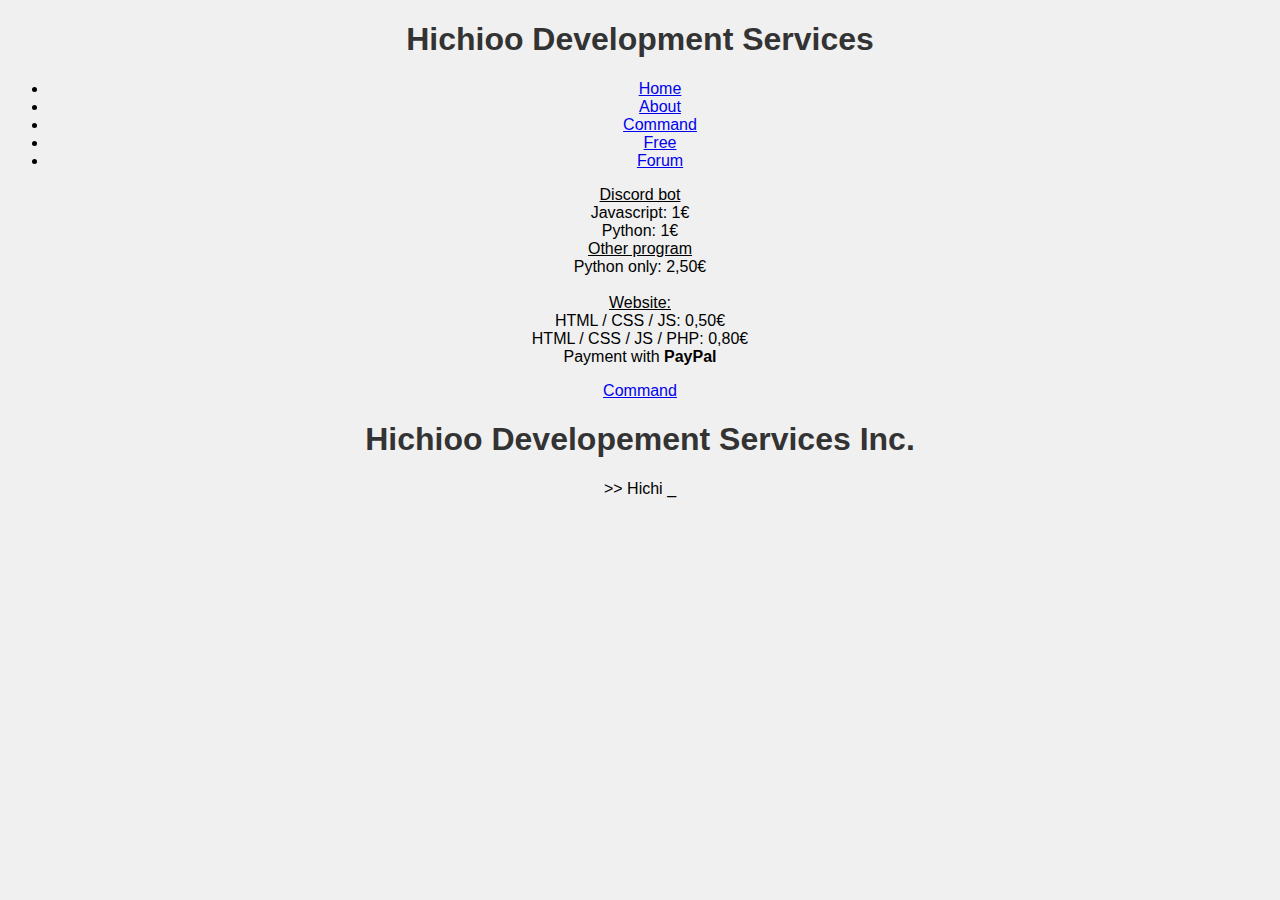
<file: index.html>
<!DOCTYPE html>
<html>
<head>
    <title>Hichioo Development Services</title>
    <link rel="stylesheet" type="text/css" href="style.css">
</head>
<body>
    <div class="header">
        <h1>Hichioo Development Services</h1>
        <ul class="menu">
            <li><a href="index.html">Home</a></li>
            <li><a href="about.html">About</a></li> 
            <li><a href="command.html">Command</a></li>
            <li><a href="free.html">Free</a></li>
            <li><a href="forum.html">Forum</a></li>
        </ul>
    </div>
    
    <p>
        
        <u>Discord bot</u><br>
        Javascript: 1€<br>
        Python: 1€<br>
        <u>Other program</u><br>
        Python only: 2,50€<br><br>
        <u>Website:</u><br>
        HTML / CSS / JS: 0,50€<br>
        HTML / CSS / JS / PHP: 0,80€<br>
        Payment with <strong>PayPal</strong>
    </p>

    <a href="https://discord.gg/k2UrPjjy" target="_blank" class="discord-button">Command</a>

    <h1>Hichioo Developement Services Inc.</h1>

    <div id="animated-text">
        <span id="text-content">&gt;</span>
        <span id="cursor">_</span>
    </div>

    <script src="script.js"></script>
</body>
</html>
</file>
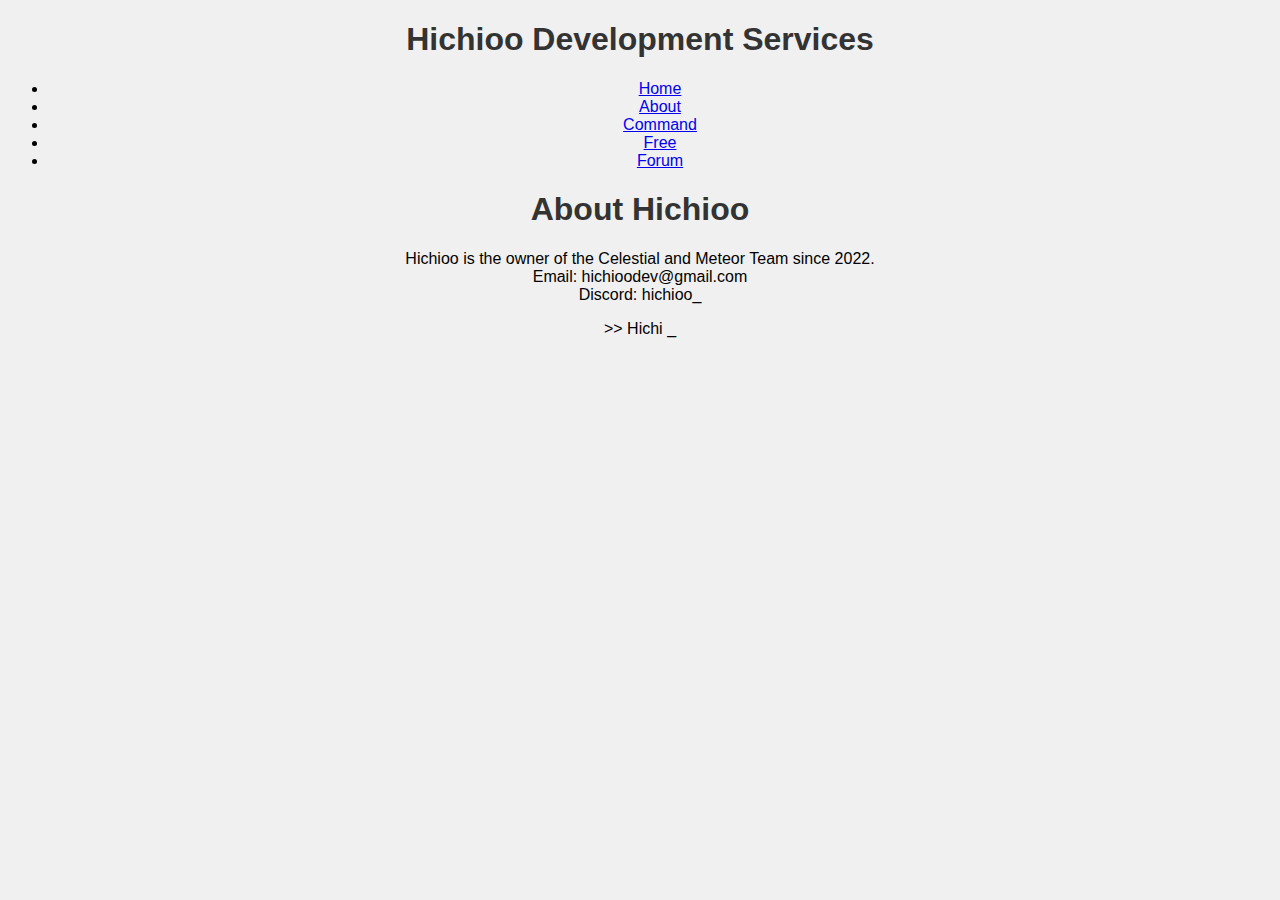
<file: about.html>
<!DOCTYPE html>
<html>
<head>
    <title>About | Hichioo Development Services</title>
    <link rel="stylesheet" type="text/css" href="style.css">
</head>
<body>
    <div class="header">
        <h1>Hichioo Development Services</h1>
        <ul class="menu">
            <li><a href="index.html">Home</a></li>
            <li><a href="about.html">About</a></li>
            <li><a href="command.html">Command</a></li>
            <li><a href="free.html">Free</a></li>
            <li><a href="forum.html">Forum</a></li>
        </ul>
    </div>
    
    <h1>About Hichioo</h1>
    <p>
        Hichioo is the owner of the Celestial and Meteor Team since 2022.<br>
        Email: hichioodev@gmail.com<br>
        Discord: hichioo_

        <div id="animated-text">
         <span id="text-content">&gt;</span>
         <span id="cursor">_</span>
     </div>

    <script src="script.js"></script>
</body>
</html>
</file>
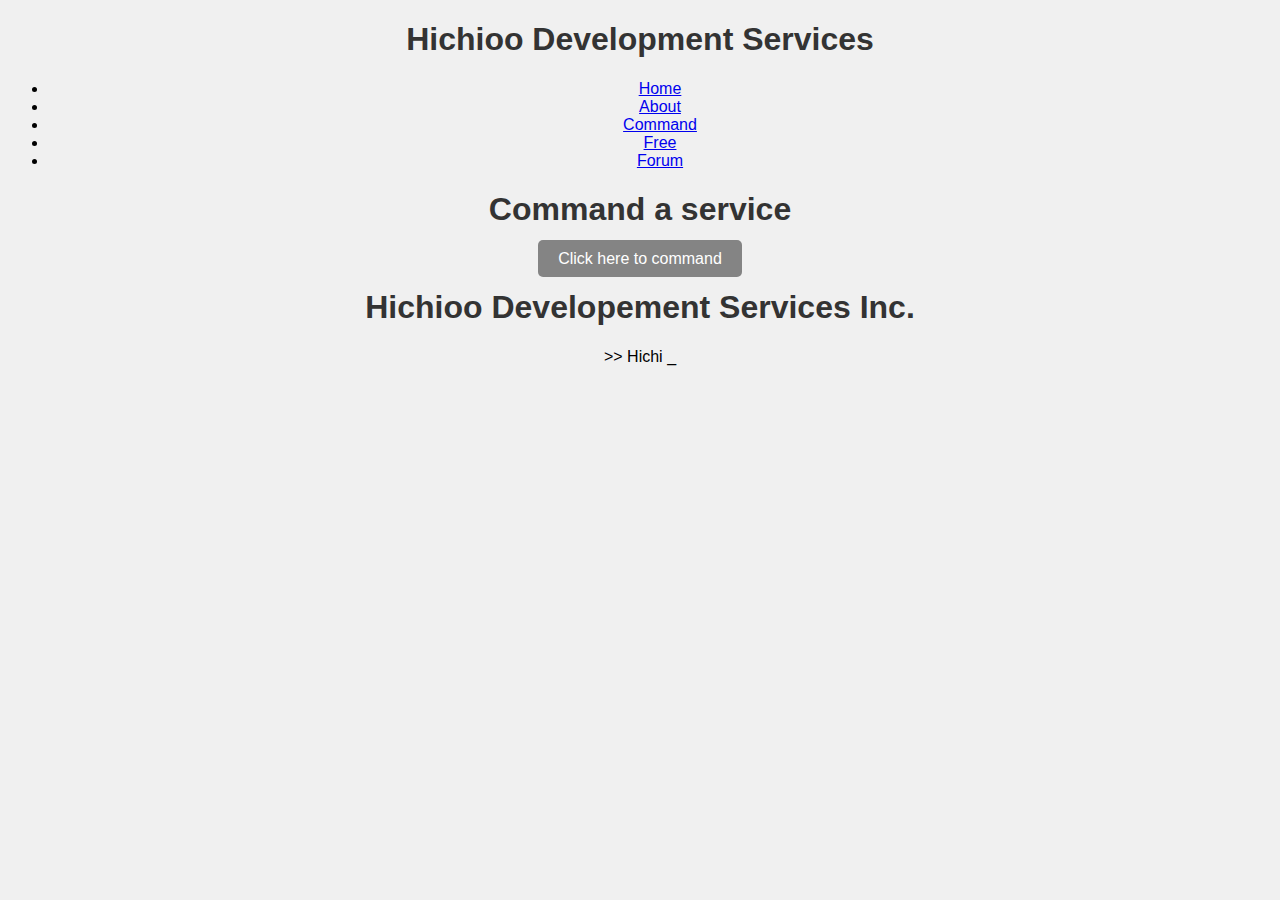
<file: command.html>
<!DOCTYPE html>
<html>
<head>
    <title>Command | Hichioo Development Services</title>
    <link rel="stylesheet" type="text/css" href="style.css">
</head>
<body>
    <div class="header">
        <h1>Hichioo Development Services</h1>
        <ul class="menu">
            <li><a href="index.html">Home</a></li>
            <li><a href="about.html">About</a></li>
            <li><a href="command.html">Command</a></li>
            <li><a href="free.html">Free</a></li>
            <li><a href="forum.html">Forum</a></li>
        </ul>
    </div>
    
    <h1>Command a service</h1>
    <p>
        <a href="https://discord.gg/k2UrPjjy" target="_blank" class="discord-button">Click here to command
        </a>
               <h1>Hichioo Developement Services Inc.</h1>


               <div id="animated-text">
                <span id="text-content">&gt;</span>
                <span id="cursor">_</span>
            </div>

    <script src="script.js"></script>
</body>
</html>
</file>
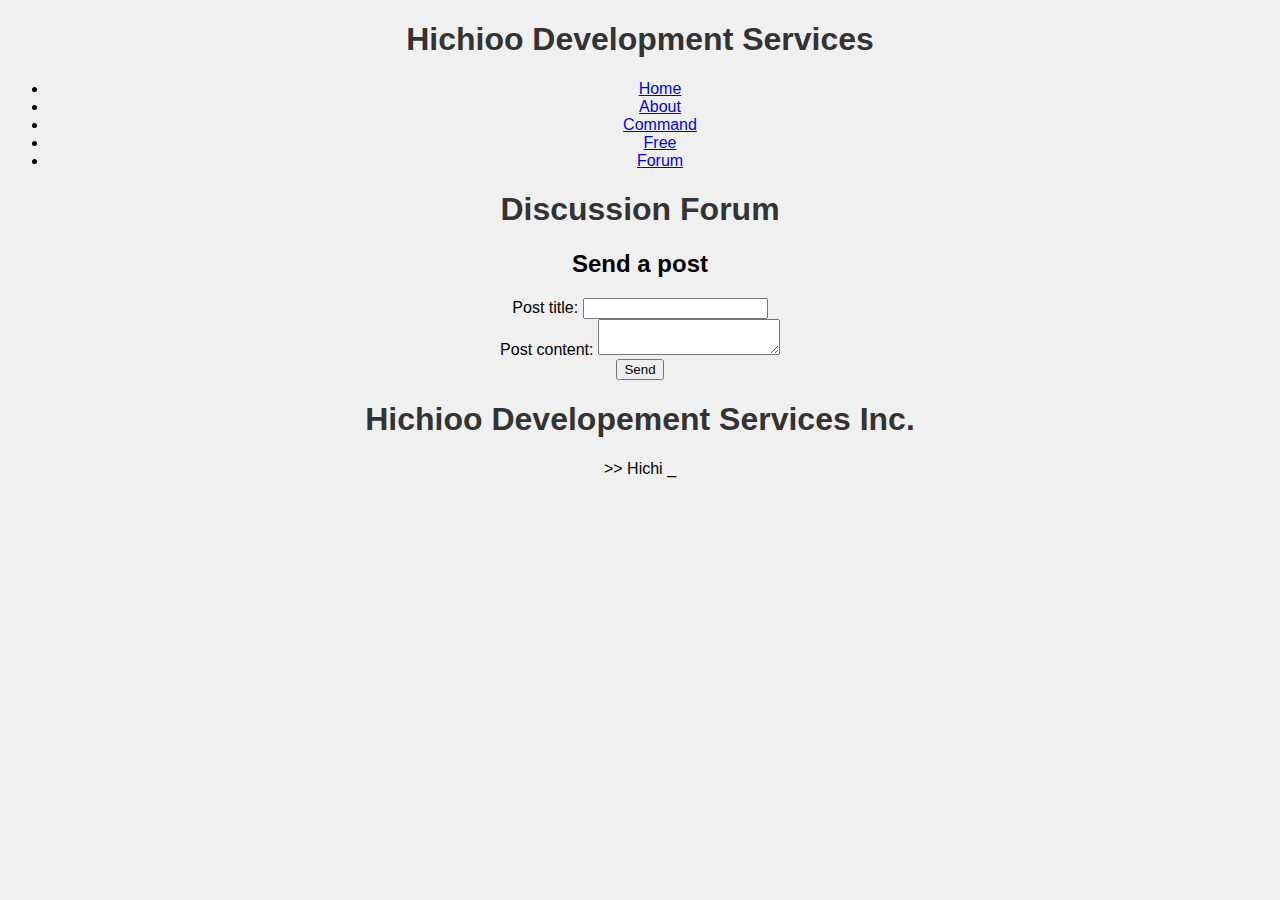
<file: forum.html>
<!DOCTYPE html>
<html>
<head>
    <title>Forum de Discussion</title>
    <link rel="stylesheet" type="text/css" href="style.css">
</head>
<body>
 <div class="header">
  <h1>Hichioo Development Services</h1>
  <ul class="menu">
      <li><a href="index.html">Home</a></li>
      <li><a href="about.html">About</a></li>
      <li><a href="command.html">Command</a></li>
      <li><a href="free.html">Free</a></li>
      <li><a href="forum.html">Forum</a></li>
  </ul>
</div>
    <header>
        <h1>Discussion Forum</h1>
    </header>
    
    <div id="forum">
        <div id="posts">
  
        </div>
        
        <div id="post-form">
     
            <h2>Send a post</h2>
            <form id="message-form">
                <label for="message-title">Post title:</label>
                <input type="text" id="message-title" name="message-title" required><br>
                <label for="message-content">Post content:</label>
                <textarea id="message-content" name="message-content" required></textarea><br>
                <button type="submit">Send</button>
            </form>
        </div>
    </div>

    <script>
    
        document.getElementById("message-form").addEventListener("submit", function(event) {
            event.preventDefault();

     
            const title = document.getElementById("message-title").value;
            const content = document.getElementById("message-content").value;

  
            const newPost = document.createElement("div");
            newPost.className = "post";
            newPost.innerHTML = `
                <h2>${title}</h2>
                <p>${content}</p>
                <div class="comments">
                    <!-- Zone pour afficher les commentaires -->
                </div>
                <div class="comment-form">
                    <!-- Formulaire pour ajouter un commentaire -->
                    <h3>Ajouter un commentaire</h3>
                    <form class="comment-form">
                        <label for="comment-author">Votre nom:</label>
                        <input type="text" id="comment-author" name="comment-author" required><br>
                        <label for="comment-content">Contenu du commentaire:</label>
                        <textarea id="comment-content" name="comment-content" required></textarea><br>
                        <button type="submit">Poster le commentaire</button>
                    </form>
                </div>
            `;

    
            document.getElementById("posts").appendChild(newPost);


            document.getElementById("message-title").value = "";
            document.getElementById("message-content").value = "";
        });

     
        document.addEventListener("submit", function(event) {
            if (event.target && event.target.className == "comment-form") {
                event.preventDefault();

                // Récupérer les données du formulaire de commentaire
                const author = event.target.querySelector("input[name='comment-author']").value;
                const comment = event.target.querySelector("textarea[name='comment-content']").value;

          
                const newComment = document.createElement("div");
                newComment.className = "comment";
                newComment.innerHTML = `
                    <p><strong>${author}</strong></p>
                    <p>${comment}</p>
                `;

                
                const post = event.target.closest(".post");
                const commentsContainer = post.querySelector(".comments");
                commentsContainer.appendChild(newComment);

               
                event.target.querySelector("input[name='comment-author']").value = "";
                event.target.querySelector("textarea[name='comment-content']").value = "";
            }
        });
    </script>
           </a>
           <h1>Hichioo Developement Services Inc.</h1>


           <div id="animated-text">
            <span id="text-content">&gt;</span>
            <span id="cursor">_</span>
        </div>
        <script src="script.js"></script>
</body>
</html>
</file>
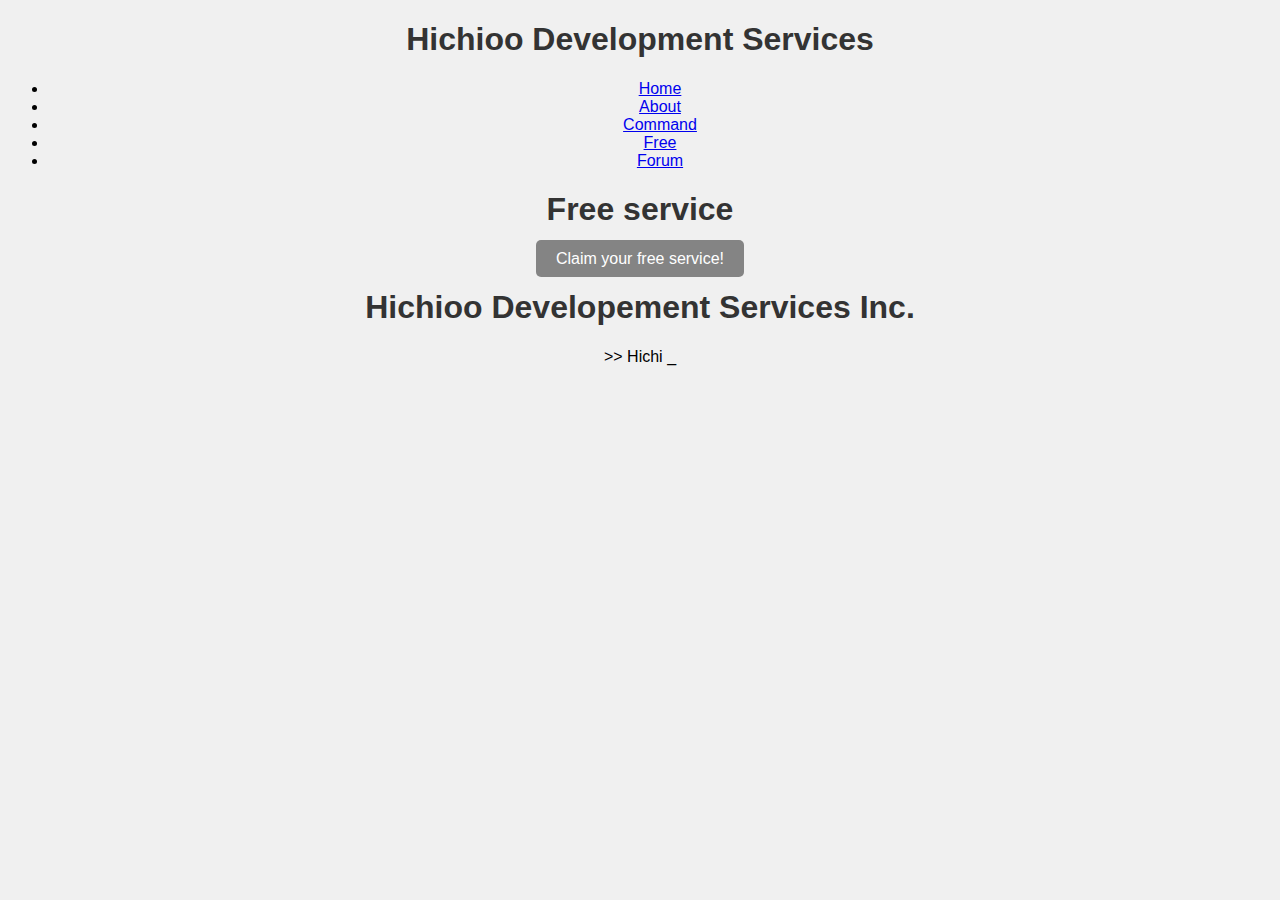
<file: free.html>
<!DOCTYPE html>
<html>
<head>
    <title>Free | Hichioo Development Services</title>
    <link rel="stylesheet" type="text/css" href="style.css">
</head>
<body>
    <div class="header">
        <h1>Hichioo Development Services</h1>
        <ul class="menu">
            <li><a href="index.html">Home</a></li>
            <li><a href="about.html">About</a></li>
            <li><a href="command.html">Command</a></li>
            <li><a href="free.html">Free</a></li>
            <li><a href="forum.html">Forum</a></li>
        </ul>
    </div>
    
    <h1>Free service</h1>
    <p>
        <a href="https://discord.gg/k2UrPjjy" target="_blank" class="discord-button">Claim your free service!
        </a>
               <h1>Hichioo Developement Services Inc.</h1>


               <div id="animated-text">
                <span id="text-content">&gt;</span>
                <span id="cursor">_</span>
            </div>

    <script src="script.js"></script>
</body>
</html>
</file>
<file: style.css>
body {
 font-family: 'Kanit', Arial, sans-serif;
 text-align: center;
 background-color: #f0f0f0;
}

h1 {
 font-family: 'Kanit', Arial, sans-serif; 
 color: #333;
}

p {
 font-family: 'Kanit', Arial, sans-serif; 

.spacer {
 height: 20px; 
}

.discord-button {
 background-color: #848484;
 color: #fff;
 text-decoration: none;
 padding: 10px 20px;
 cursor: pointer;
 border: none;
 border-radius: 5px;
 transition: background-color 0.2s;
}

.discord-button:hover {
 background-color: #3f3f3f;
}


#animated-text-container {
 background-color: rgba(0, 0, 0, 0.1);
 padding: 20px;
 border-radius: 10px;
 box-shadow: 0 0 10px rgba(0, 0, 0, 0.2); 
}

#animated-text {
 font-family: 'Courier New', monospace;
 color: #00FF00;
 font-size: 60px;
 text-align: center;
 white-space: nowrap;
 overflow: hidden;
 position: relative;
}

#cursor {
 animation: blink-caret 0.8s steps(1) infinite;
}

@keyframes blink-caret {
 from, to {
     border-color: transparent;
 }
 50% {
     border-color: #00FF00;
 }
}
</file>
